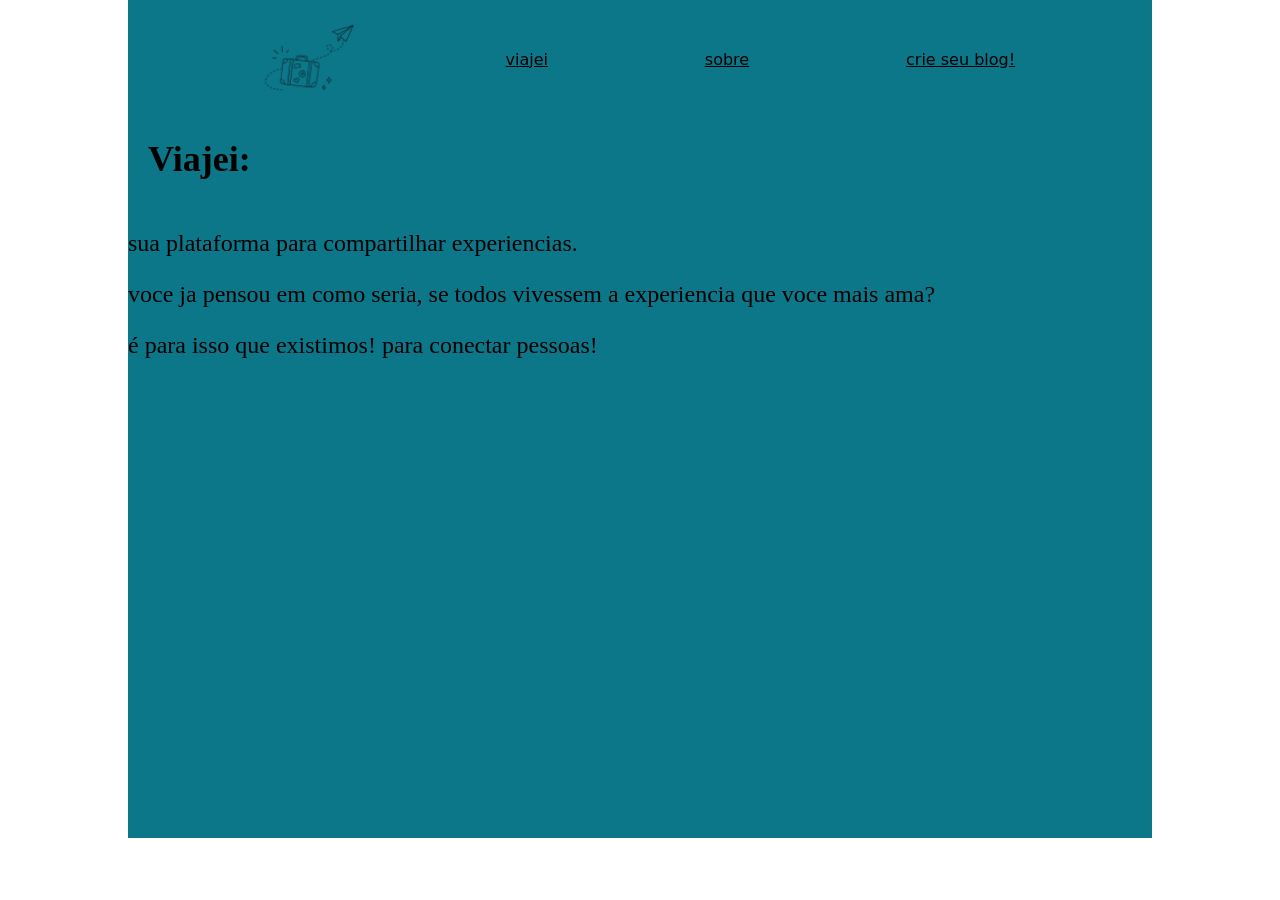
<file: app/index.html>
<!DOCTYPE html>
<html lang="en">

<head>
    <meta charset="UTF-8">
    <meta name="viewport" content="width=device-width, initial-scale=1.0">
    <link rel="stylesheet" href="./style/index.css">
    <title>viajei</title>
</head>

<body>
    <div id="container">
        <header>
            <img src="./images/logo.png" alt="" />
            <a class="link-do-cabecalho" href="./index.html">viajei</a>
            <a class="link-do-cabecalho" href="./about.html">sobre</a>
            <a class="link-do-cabecalho" href="forms.html">crie seu blog!</a>
        </header>
        
        <section>


            <h1> Viajei: </h1>
            <p>
                sua plataforma para compartilhar experiencias.
            </p>
            <p> voce ja pensou em como seria, se todos vivessem a experiencia que voce mais ama? </p>
            <p>é para isso que existimos! para conectar pessoas! </p>
        </section>
    </div>

</body>

</html>
</file>
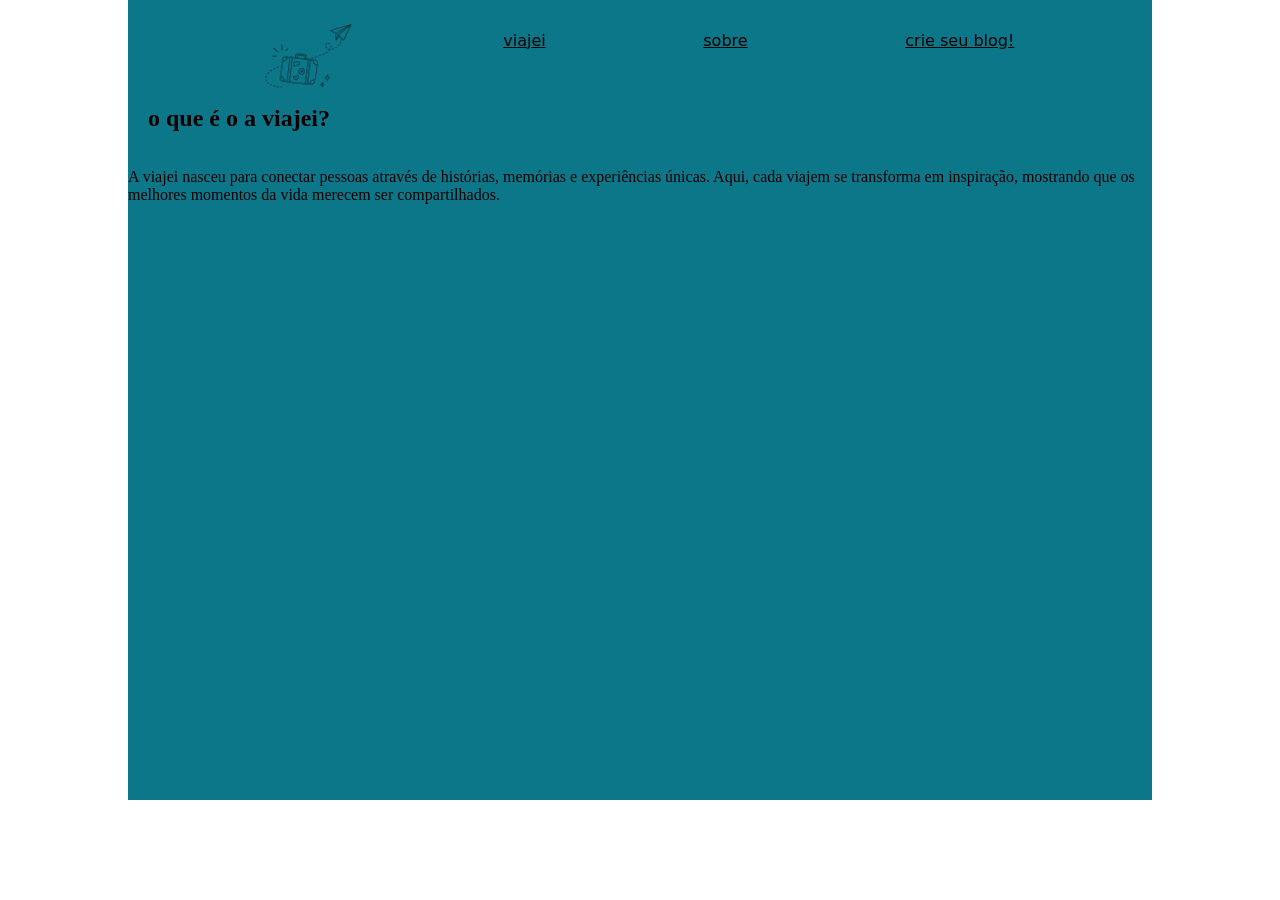
<file: app/about.html>
<!DOCTYPE html>
<html lang="en">

<head>
    <meta charset="UTF-8">
    <meta name="viewport" content="width=device-width, initial-scale=1.0">
    <title>viajei: sobre</title>
    <link rel="stylesheet" href="./style/about.css">
    <script script src="./scripts/menu.js" .defer></script>
</head>

<body>
    <div id="container">
        <header>
            <img src="./images/logo.png" alt="" />
            <a class="link-do-cabecalho" href="./index.html">viajei</a>
            <a class="link-do-cabecalho" href="./about.html">sobre</a>
            <a class="link-do-cabecalho" href="form.html">crie seu blog!</a>
        </header>
        <section>
            <h1>o que é o a viajei?</h1>
            <p> A viajei nasceu para conectar pessoas através de histórias, memórias e experiências únicas. Aqui, cada viajem se transforma
                em inspiração, mostrando que os melhores momentos da vida merecem ser compartilhados.
            </p>
        </section>
    </div>
</body>

</html>
</file>
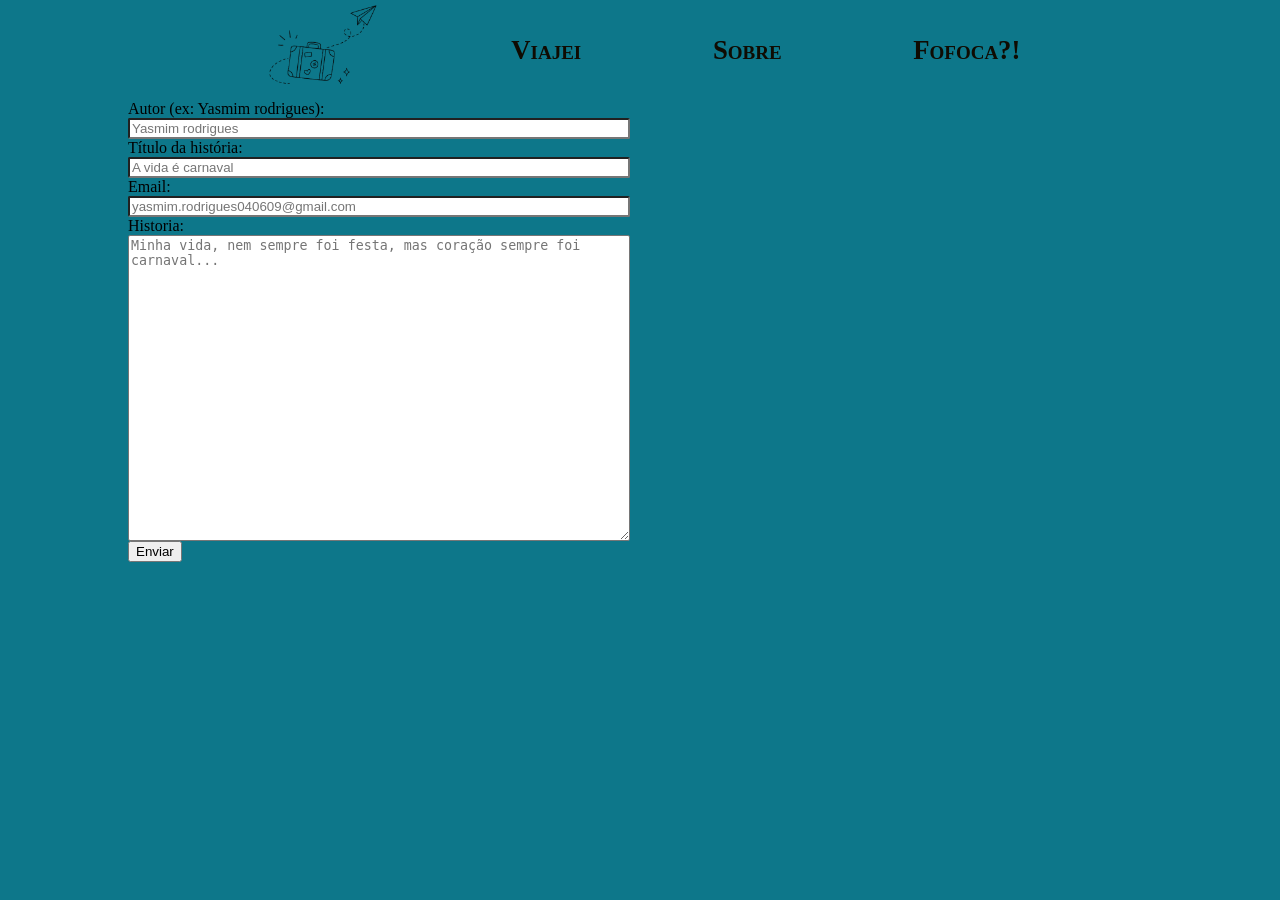
<file: app/form.html>
<!DOCTYPE html>
<html lang="en">

<head>
  <meta charset="UTF-8">
  <meta name="viewport" content="width=device-width, initial-scale=1.0">
  <title>Viajei: Sobre</title>
  <link rel="stylesheet" href="./style/form.css">
  <script type="module" src="./scripts/form.js"></script>
</head>

<body>
  <div id="container">
    <header>
      <nav>
        <img src="./images/logo.png"
          alt="Uma imagem de um barco a vela, somente com traços em tons marrons. O barco está de com a proa virada para o lado direito" />
        <div class="toggle"></div>
        <a class="link-do-cabecalho" href="./index.html">Viajei</a>
        <a class="link-do-cabecalho" href="./about.html">Sobre</a>
        <a class="link-do-cabecalho" href="./form.html">Fofoca?!</a>
      </nav>
    </header>

    <main>
      <form id="post-form">
        <label for="autor"> Autor (ex: Yasmim rodrigues): </label>
        <input id="autor" type="text" name="autor" placeholder="Yasmim rodrigues">

        <label for="titulo"> Título da história: </label>
        <input id="titulo" type="text" name="titulo" placeholder="A vida é carnaval">

        <label for="email"> Email: </label>
        <input id="email" type="email" name="email" placeholder="yasmim.rodrigues040609@gmail.com">
        
        <label for="historia">Historia: </label>
        <textarea id="história" cols="50" rows="20" name="historia"
          placeholder="Minha vida, nem sempre foi festa, mas coração sempre foi carnaval..."></textarea>

        <button type="submit"> Enviar </button>

      </form>
    </main>

    <dialog id="modal">
      <button autofocus>Fechar</button>
      <div id="modal-content"></div>
    </dialog>

    <footer>
      <div id="historias">

      </div>
    </footer>
  </div>
</body>

</html>
</file>
<file: app/style/index.css>
* {
    /*seletor universal*/
    box-sizing: border-box;
}

body {
    height: 100vh;
    /*altura*/
    width: 100vw;
    /*largura*/
    margin: 0;
    /*margem*/
}

#container {
    width: 80vw;
    margin: 0 auto;
    background-color: #fafafa;
}

header {
    width: 100%;
    height: 118px;
    display: flex;
    justify-content: space-evenly;
    align-items: center;
    background-color: #0d778a;
    
}

header img {
    max-height: 105%;
    margin: auto 0;
}

.link-do-cabecalho {
    font-family: system-ui, -apple-system, BlinkMacSystemFont, 'Segoe UI', Roboto, Oxygen, Ubuntu, Cantarell, 'Open Sans', 'Helvetica Neue', sans-serif;
    font-weight: 500;
    text-decoration: nome;
    color: black;
    font-size: 12pt;
    padding: 10px 20px;

    border-radius: 15px;
    /* especifica a "grossura" da letra */
}

.link-do-cabecalho:hover {
    background-color: blue;
}


#container section {
    width: 100%;
    height: 80vh;
background-color:#0d778a; ;
    background-repeat: no-repeat;
    background-size: cover;
    background-position: center;

}


h1 {
    font-family: fsy;
    font-size: 27pt;
    padding: 20px;
    margin-top: 0;


}

p {
    font-family: serif;
    font-size: 18pt;
}
</file>
<file: app/style/about.css>
* {
    /*seletor universal*/
    box-sizing: border-box;
    color:#0e0101;
}

body {
    height: 100vh;
    /*altura*/
    width: 100vw;
    /*largura*/
    margin: 0;
    /*margem*/
}

#container {
    width: 80vw;
    margin: 0 auto;
    background-color: #fafafa;

}

header {
    width: 100%;
    height: 80px;
    display: flex;
    justify-content: space-evenly;
    align-items: center;
    position: sticky;
    background-color: #0d778a;
}

header img {
    max-height: 150%;
    margin: auto 0;
}

.link-do-cabecalho {
    font-family: system-ui, -apple-system, BlinkMacSystemFont, 'Segoe UI', Roboto, Oxygen, Ubuntu, Cantarell, 'Open Sans', 'Helvetica Neue', sans-serif;
    font-weight: 500;
    text-decoration: nome;
    color: black;
    font-size: 12pt;
    padding: 10px 20px;

    border-radius: 15px;
    /* especifica a "grossura" da letra */
}

.link-do-cabecalho:hover {
    background-color: blue;
}

#container section {
    background-color: #0d778a;
    height: 80vh;
}

#container section h1 {
    padding: 25px 0 20px 20px;
    margin: 0;
}
</file>
<file: app/style/form.css>
* {
    /*seletor universal*/
    box-sizing: border-box;
}

body {
    width: 100vw;
    height: 100vh;
    margin: 0;
    background-color: #0d778a;
    
}

#container {
    width: 80%;
    height: 100%;
    margin: 0 auto;
}

#container nav {
    display: flex;
    justify-content: space-evenly;
    align-items: center;
    height: 100px;
    width: 100%;
}

#container nav img {
    max-width: 150px;
}

#container nav .toggle {
    display: none;
    height: 20px;
    width: 20px;

}

.link-do-cabecalho {
    margin-right: 15px;
    color: #0f0b02;
    text-decoration: none;
    font-variant: small-caps;
    font-weight: bold;
    font-size: 20pt;
}
 form {
    display: flex;
    align-items: flex-start;
    flex-direction: column;
    justify-content: space-between;
    width: 49%;
    height: 80%;
 }

 form textarea, form input {
    width: 100%;
    outline: nome;
    border-radius: 2px;
    border: nome; 
    
 }
@media (max-width: 600px) {
    /*Media query para ajustar o cabeçalho em aparelhos móveis */

    header nav img {
        max-height: 80px;

    }

    #container nav {
        position: relative;
        justify-content: space-between;
        align-items: center;
    }

    #container nav .toggle {
        display: block;
        border-right: 2px solid #c9bda5;
        border-bottom: 2px solid #c9bda5;
        transform: rotateZ(45deg);
        cursor: pointer;
        margin-top: -10px;
        margin-right: 10px;
    }
  
    main #historia article.artigo {
         box-shadow: 10px 5px 5px #5e594e;
         border: 1px solid #5e594e;
         overflow: hidden;
         white-space: nowrap;
         -webkit-box-orient: vertical;
         -webkit-line-clamp: 4;
         display: -webkit-box;
    }

    #container nav a {
        display: none;
        width: 100%;
        text-align: center;
        margin: 0;
        border-bottom: 1px solid #c9bda5;
        position: absolute;
        z-index: 10;
    }

    #container nav a:nth-of-type(1) {
        top: 100px;
    }

    #container nav a:nth-of-type(2) {
        top: 160px;
    }

    #container nav a:nth-of-type(3) {
        top: 220px;
    }

    #container nav.active .toggle {
        transform: rotate(225deg);
        margin-top: 5px;
    }

    #container nav.active a {
        display: block;
        background-color: #f4ecd8;
        height: 60px;
        width: 100%;
        margin: 0;
        border-top: 1px solid #c9bda5;
    }

    #container nav.active a:nth-of-type(1) {
        bottom: 100px;
    }

    #container nav.active a:nth-of-type(2) {
        bottom: 160px;
    }

    #container nav.active a:nth-of-type(3) {
        bottom: 220px;
        border-bottom: 2px solid #5e594e;
    }

}
</file>
